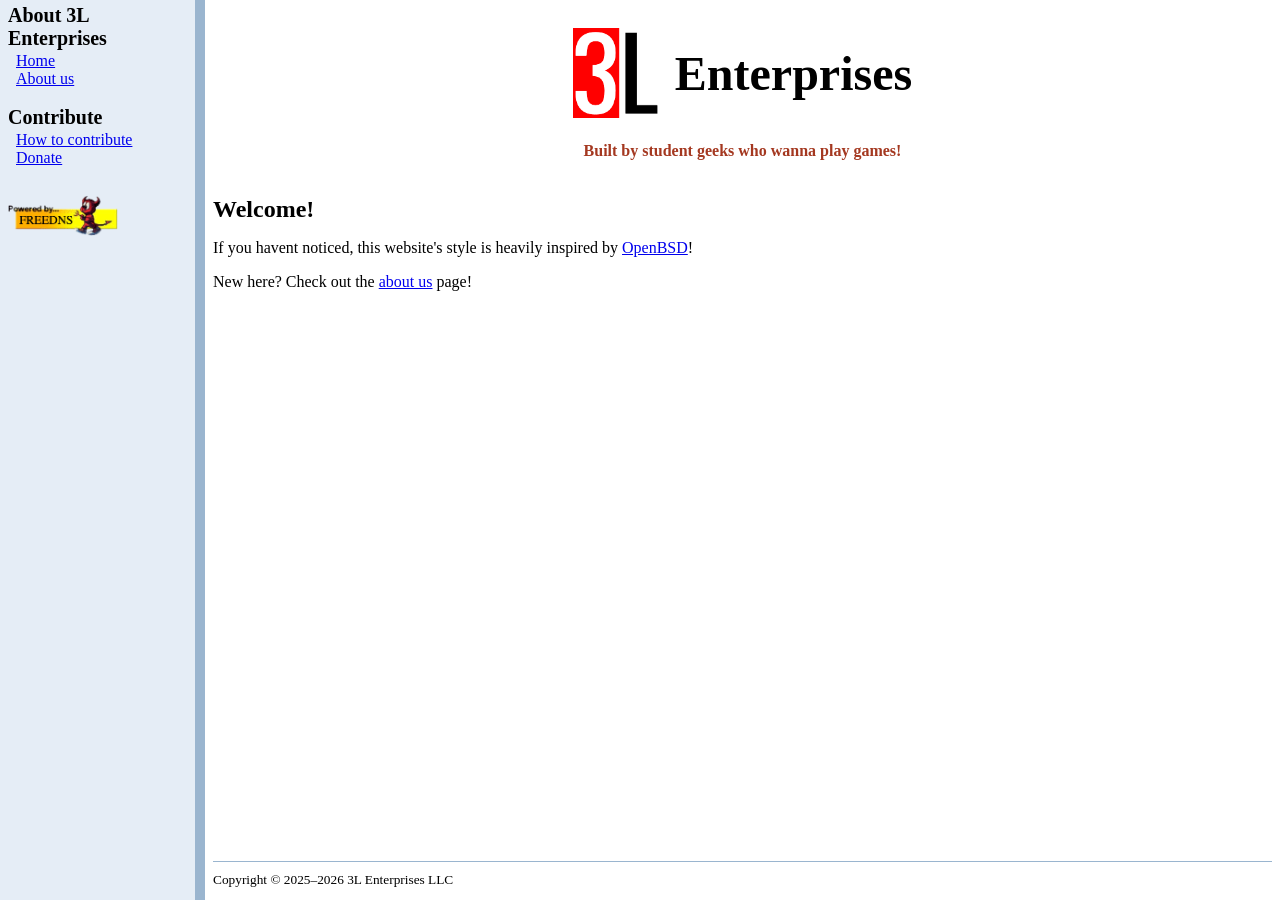
<file: index.html>
<!DOCTYPE html>
<html lang="en">
<head>
    <meta charset="UTF-8">
    <meta name="viewport" content="width=device-width, initial-scale=1.0">
    <title>3L Enterprises</title>
    <link rel="stylesheet" href="style.css">
</head>
<body>
    <nav aria-label="Site navigation">
        <h2>About 3L Enterprises</h2>
        <ul>
            <li><a href="index.html">Home</a></li>
            <li><a href="about.html">About us</a></li>
        </ul>
        <h2>Contribute</h2>
        <ul>
            <li><a href="contribute.html">How to contribute</a></li>
            <li><a href="donations.html">Donate</a></li>
        </ul>
        <a href="https://freedns.afraid.org/"><img class="freedns" src="freedns.svg" alt="FreeDNS"></a>
    </nav>
    <main>
        <header>
            <h1><img class="logo" src="logo.png" alt="3L"> Enterprises</h1>
            <p class="tagline"><strong>Built by student geeks who wanna play games!</strong></p>
        </header>
        <section id="about" aria-label="About us">
            <h2>Welcome!</h2>
            <p>If you havent noticed, this website's style is heavily inspired by <a href="https://openbsd.org">OpenBSD</a>!</p>
            <p>New here? Check out the <a href="about.html">about us</a> page!</p>
        </section>
        <footer>
            <hr>
            <small>Copyright © 2025–2026 3L Enterprises LLC</small>
        </footer>
    </main>
</body>
</html>
</file>
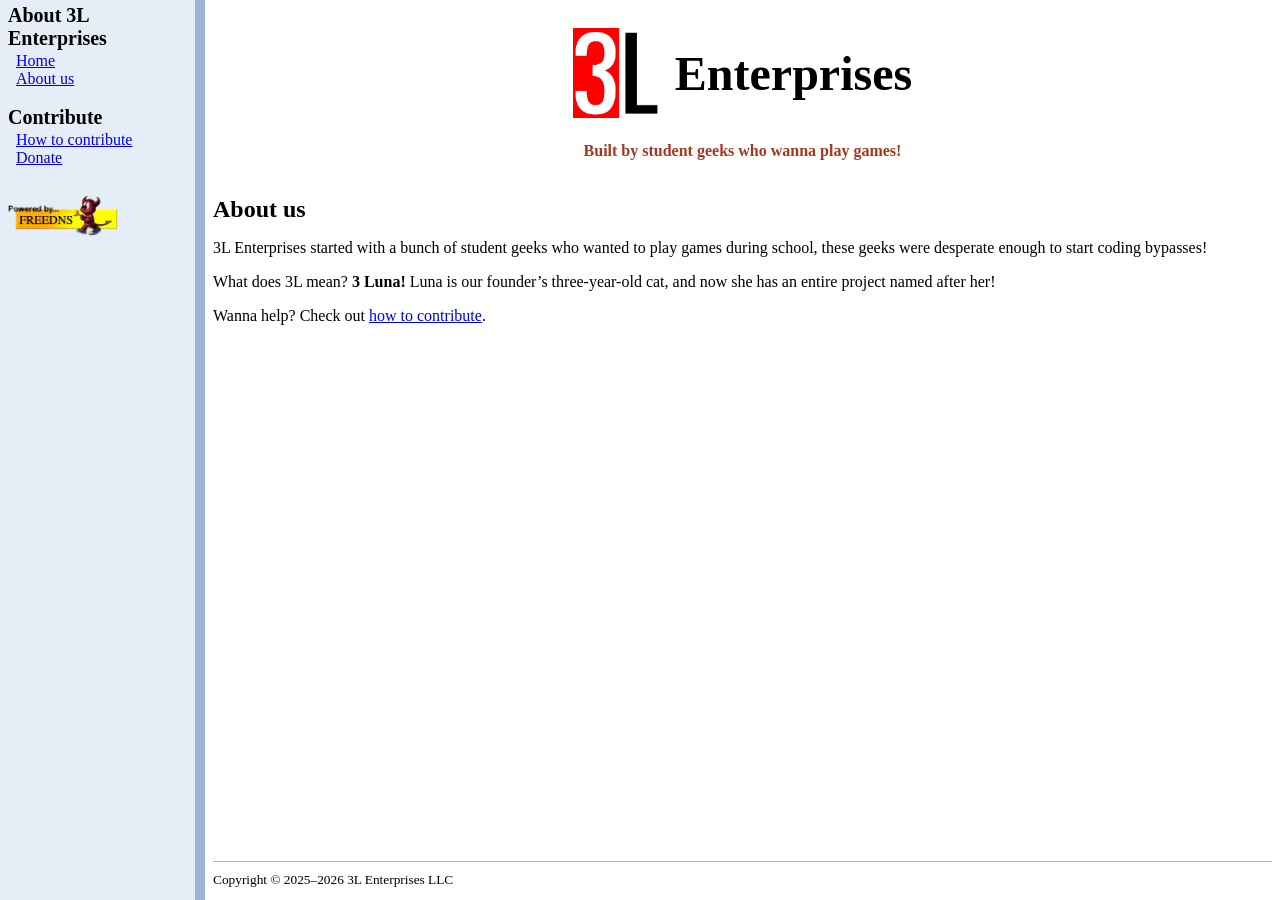
<file: about.html>
<!DOCTYPE html>
<html lang="en">
<head>
    <meta charset="UTF-8">
    <meta name="viewport" content="width=device-width, initial-scale=1.0">
    <title>About us | 3L Enterprises</title>
    <link rel="stylesheet" href="style.css">
</head>
<body>
    <nav aria-label="Site navigation">
        <h2>About 3L Enterprises</h2>
        <ul>
            <li><a href="index.html">Home</a></li>
            <li><a href="about.html">About us</a></li>
        </ul>
        <h2>Contribute</h2>
        <ul>
            <li><a href="contribute.html">How to contribute</a></li>
            <li><a href="donations.html">Donate</a></li>
        </ul>
        <a href="https://freedns.afraid.org/"><img class="freedns" src="freedns.svg" alt="FreeDNS"></a>
    </nav>
    <main>
        <header>
            <h1><img class="logo" src="logo.png" alt="3L"> Enterprises</h1>
            <p class="tagline"><strong>Built by student geeks who wanna play games!</strong></p>
        </header>
        <section aria-labelledby="about-title">
            <h2 id="about-title">About us</h2>
            <p>3L Enterprises started with a bunch of student geeks who wanted to play games during school, these geeks were desperate enough to start coding bypasses!</p>
            <p>What does 3L mean? <strong>3 Luna!</strong> Luna is our founder’s three-year-old cat, and now she has an entire project named after her!</p>            
            <p>Wanna help? Check out <a href="contribute.html">how to contribute</a>.</p>
        </section>
        <footer>
            <hr>
            <small>Copyright © 2025–2026 3L Enterprises LLC</small>
        </footer>
    </main>
</body>
</html>
</file>
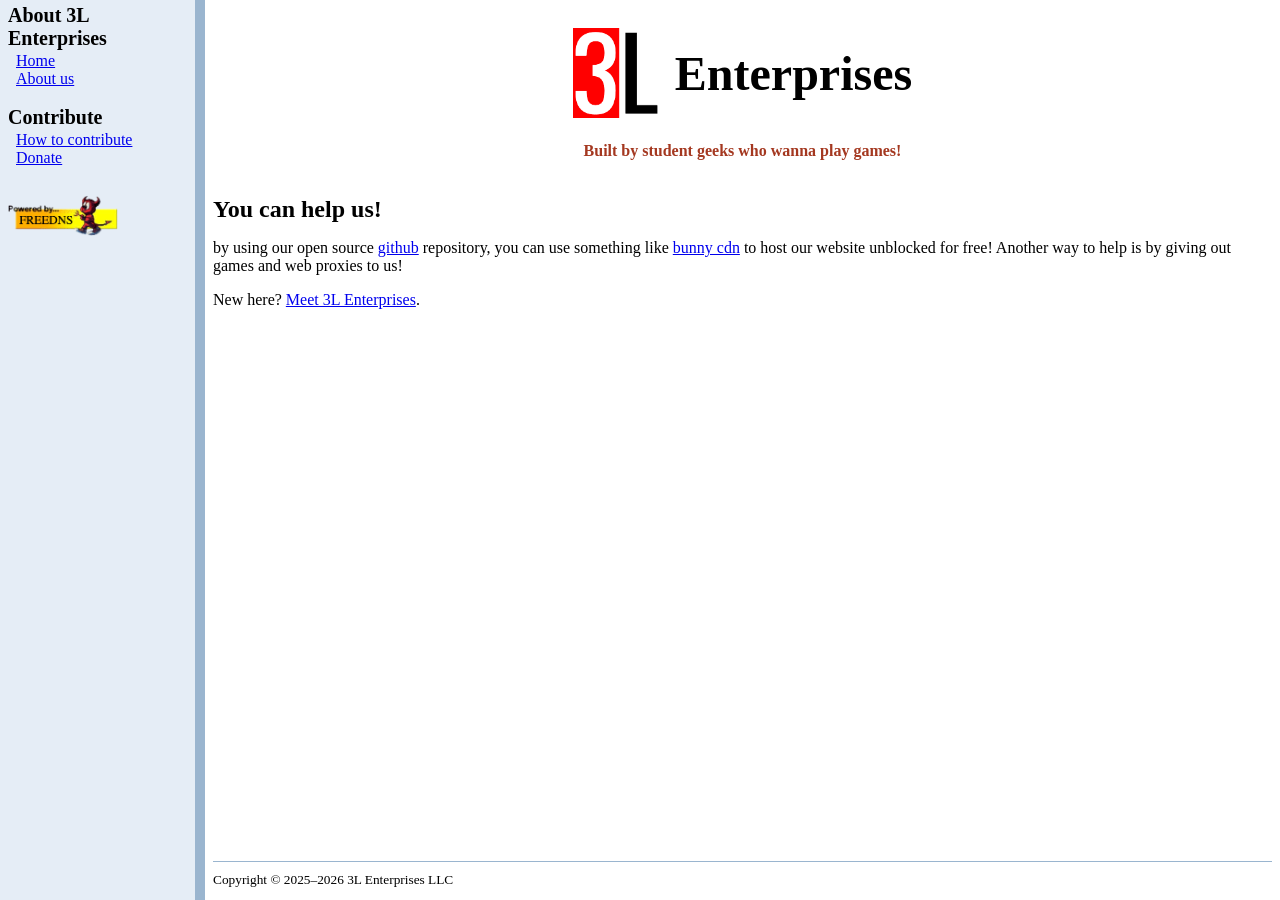
<file: contribute.html>
<!DOCTYPE html>
<html lang="en">
<head>
    <meta charset="UTF-8">
    <meta name="viewport" content="width=device-width, initial-scale=1.0">
    <title>How to contribute | 3L Enterprises</title>
    <link rel="stylesheet" href="style.css">
</head>
<body>
    <nav aria-label="Site navigation">
        <h2>About 3L Enterprises</h2>
        <ul>
            <li><a href="index.html">Home</a></li>
            <li><a href="about.html">About us</a></li>
        </ul>
        <h2>Contribute</h2>
        <ul>
            <li><a href="contribute.html">How to contribute</a></li>
            <li><a href="donations.html">Donate</a></li>
        </ul>
        <a href="https://freedns.afraid.org/"><img class="freedns" src="freedns.svg" alt="FreeDNS"></a>
    </nav>
    <main>
        <header>
            <h1><img class="logo" src="logo.png" alt="3L"> Enterprises</h1>
            <p class="tagline"><strong>Built by student geeks who wanna play games!</strong></p>
        </header>
        <section aria-labelledby="contribute-title">
            <h2 id="contribute-title">You can help us!</h2>
            <p>by using our open source <a href="https://github.com/idontknow73671/Geeks-bunker">github</a> repository, you can use something like <a href="https://bunny.net">bunny cdn</a> to host our website unblocked for free! Another way to help is by giving out games and web proxies to us!</p>
            <p>New here? <a href="about.html">Meet 3L Enterprises</a>.</p>
        </section>
        <footer>
            <hr>
            <small>Copyright © 2025–2026 3L Enterprises LLC</small>
        </footer>
    </main>
</body>
</html>
</file>
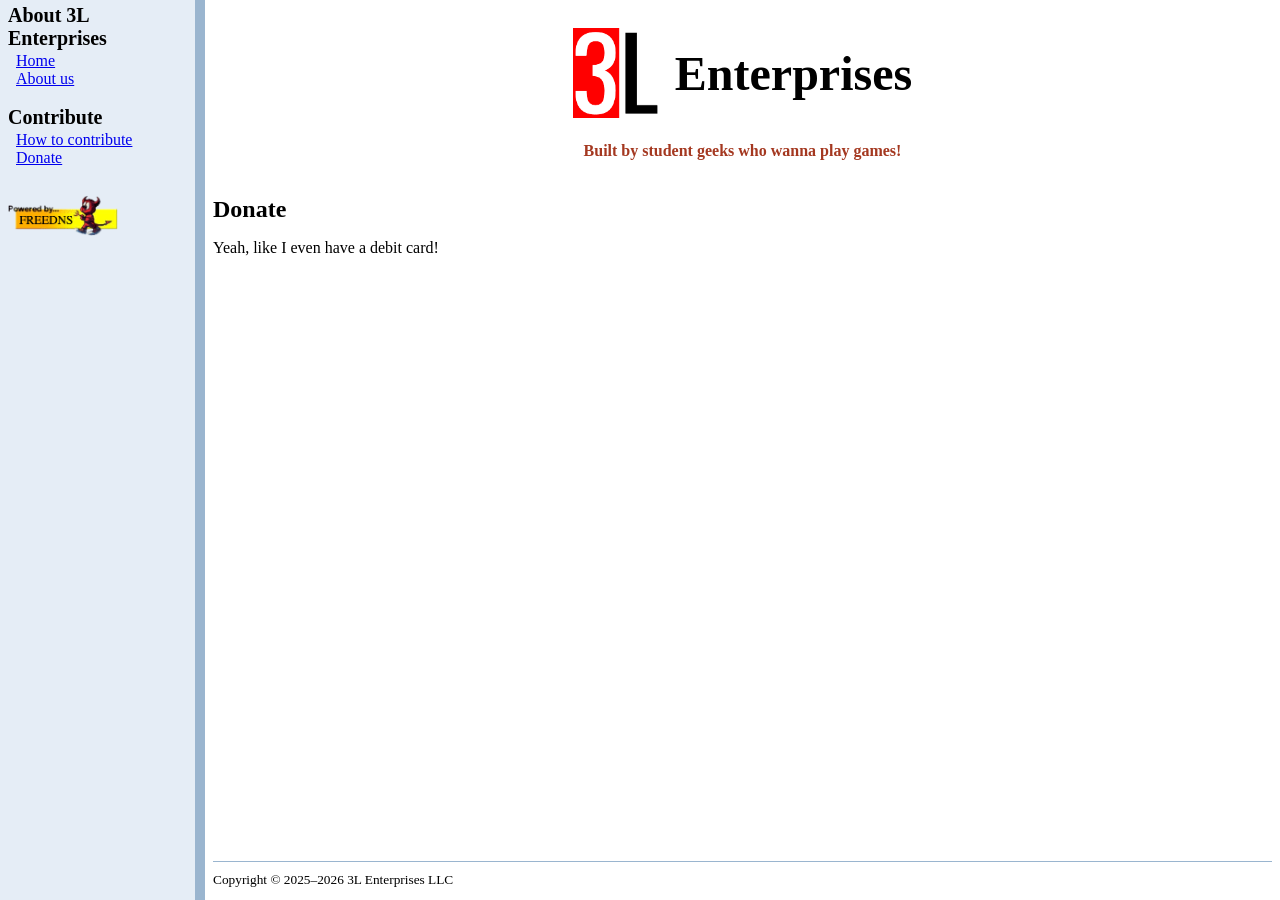
<file: donations.html>
<!DOCTYPE html>
<html lang="en">
<head>
    <meta charset="UTF-8">
    <meta name="viewport" content="width=device-width, initial-scale=1.0">
    <title>3L Enterprises</title>
    <link rel="stylesheet" href="style.css">
</head>
<body>
    <nav aria-label="Site navigation">
        <h2>About 3L Enterprises</h2>
        <ul>
            <li><a href="index.html">Home</a></li>
            <li><a href="about.html">About us</a></li>
        </ul>
        <h2>Contribute</h2>
        <ul>
            <li><a href="contribute.html">How to contribute</a></li>
            <li><a href="donations.html">Donate</a></li>
        </ul>
        <img class="freedns" src="freedns.svg" alt="FreeDNS">
    </nav>
    <main>
        <header>
            <h1><img class="logo" src="logo.png" alt="3L"> Enterprises</h1>
            <p class="tagline"><strong>Built by student geeks who wanna play games!</strong></p>
        </header>
        <section id="about" aria-label="About us">
            <h2>Donate</h2>
            <p>Yeah, like I even have a debit card!</p>
        </section>
        <footer>
            <hr>
            <small>Copyright © 2025–2026 3L Enterprises LLC</small>
        </footer>
    </main>
</body>
</html>
</file>
<file: style.css>
:root {
    color-scheme: light dark;
    --background: #fff;
    --text: #000;
    --sidebar: #e5edf6;
    --divider: #9ab5cf;
    --link: #0000ee;
    --visited: #551a8b;
    --accent: #a43820;
}
* { box-sizing: border-box; }
html { min-height: 100%; }
body {
    margin: 0;
    min-height: 100vh;
    display: grid;
    grid-template-columns: 205px minmax(0, 1fr);
    background: var(--background);
    color: var(--text);
    font-family: 'Times New Roman', Times, serif;
    font-size: 16px;
}
a { color: var(--link); }
a:visited { color: var(--visited); }
a:focus-visible { outline: 2px solid currentColor; outline-offset: 3px; }
nav {
    padding: 4px 8px;
    background: var(--sidebar);
    border-right: 10px solid var(--divider);
}
nav h2 { margin: 0 0 0.1em; font-size: 20px; }
nav ul { list-style: none; margin: 0 0 1.1em; padding-left: 8px; }
.freedns { display: block; width: 110px; height: auto; margin-top: 28px; max-width: 100%; }
main { min-width: 0; display: flex; flex-direction: column; padding: 4px 8px; }
header { text-align: center; }
h1 {
    display: flex;
    align-items: center;
    justify-content: center;
    flex-wrap: wrap;
    gap: 12px;
    margin: 24px 0;
    font-size: clamp(32px, 5vw, 48px);
}
.logo { width: 90px; height: 90px; object-fit: contain; }
.tagline { color: var(--accent); }
section h2 { font-size: 24px; margin-bottom: 0; }
p { margin: 1em 0; }
footer { margin-top: auto; padding-top: 48px; padding-bottom: 8px; }
hr { border: 0; border-top: 1px solid var(--divider); }
@media (prefers-color-scheme: dark) {
    :root {
        --background: #1e1f21;
        --text: #eeeff1;
        --sidebar: #202f51;
        --link: #d5e5ff;
        --visited: #ddc8ee;
        --accent: #ed7958;
    }
}
@media (max-width: 540px) {
    body { grid-template-columns: 1fr; }
    nav { border-right: 0; border-bottom: 6px solid var(--divider); padding: 12px; }
    nav h2 { font-size: 18px; }
    nav ul { margin-bottom: 12px; }
    .freedns { margin-top: 12px; }
    main { padding: 8px 12px; }
    h1 { margin: 16px 0; }
    .logo { width: 64px; height: 64px; }
}
</file>
